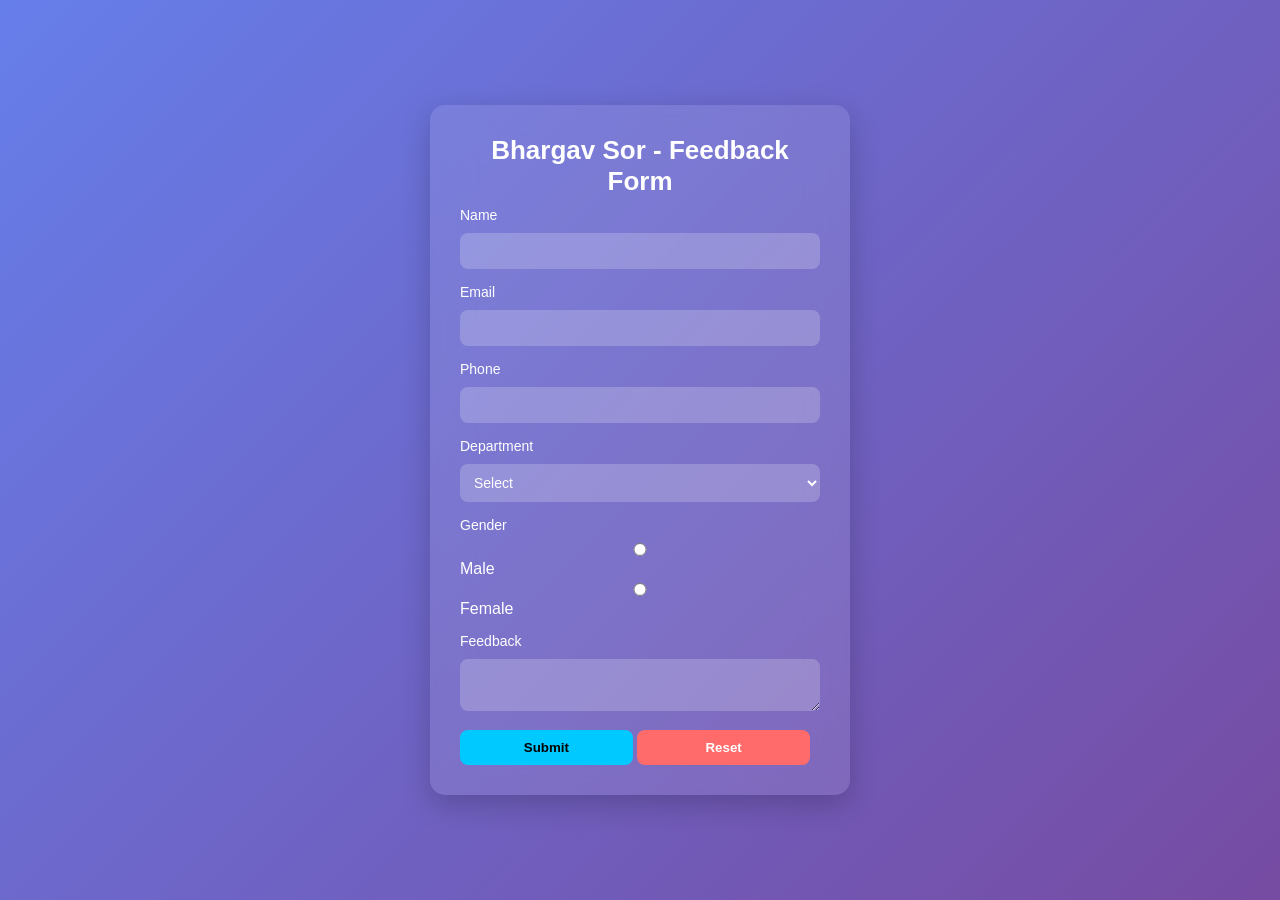
<file: index.html>
<!DOCTYPE html>
<html lang="en">
<head>
<meta charset="UTF-8">
<meta name="viewport" content="width=device-width, initial-scale=1.0">
<title>Bhargav Sor Feedback Form</title>

<link rel="stylesheet" href="style.css">

<style>
.form-title {
  text-align: center;
  font-size: 26px;
  font-weight: bold;
  margin-bottom: 10px;
}
.error-msg {
  color: red;
  font-size: 12px;
  display: none;
}
.success-box {
  display: none;
  background: #d4edda;
  padding: 10px;
  margin-top: 10px;
}
</style>
</head>

<body>

<div class="container">
<h2 class="form-title">Bhargav Sor - Feedback Form</h2>

<form id="feedbackForm">

<div class="form-group">
<label>Name</label>
<input type="text" id="studentName">
<div class="error-msg" id="nameError">Name required</div>
</div>

<div class="form-group">
<label>Email</label>
<input type="email" id="emailId">
<div class="error-msg" id="emailError">Invalid email</div>
</div>

<div class="form-group">
<label>Phone</label>
<input type="text" id="mobileNum">
<div class="error-msg" id="mobileError">Enter 10 digit number</div>
</div>

<div class="form-group">
<label>Department</label>
<select id="department">
<option value="">Select</option>
<option value="CSE">CSE</option>
<option value="IT">IT</option>
</select>
<div class="error-msg" id="deptError">Select department</div>
</div>

<div class="form-group">
<label>Gender</label>
<input type="radio" name="gender" value="Male"> Male
<input type="radio" name="gender" value="Female"> Female
<div class="error-msg" id="genderError">Select gender</div>
</div>

<div class="form-group">
<label>Feedback</label>
<textarea id="feedback"></textarea>
<div class="error-msg" id="feedbackError">Minimum 10 words</div>
</div>

<button type="submit" id="submitBtn" onclick="return validateForm()">Submit</button>
<button type="reset" id="resetBtn">Reset</button>

<div class="success-box" id="successMsg">
✅ Feedback submitted successfully
</div>

</form>
</div>

<script src="script.js"></script>
</body>
</html>
</file>
<file: style.css>
/* RESET */
* {
  margin: 0;
  padding: 0;
  box-sizing: border-box;
}

/* BODY */
body {
  font-family: 'Segoe UI', sans-serif;
  background: linear-gradient(135deg, #667eea, #764ba2);
  height: 100vh;
  display: flex;
  justify-content: center;
  align-items: center;
}

/* CONTAINER */
.container {
  background: rgba(255, 255, 255, 0.1);
  backdrop-filter: blur(20px);
  padding: 30px;
  border-radius: 15px;
  width: 420px;
  color: white;
  box-shadow: 0 10px 30px rgba(0,0,0,0.2);
}

/* TITLE */
.form-title {
  text-align: center;
  font-size: 26px;
  margin-bottom: 20px;
  font-weight: bold;
}

/* FORM GROUP */
.form-group {
  margin-bottom: 15px;
}

/* LABEL */
label {
  font-size: 14px;
  display: block;
  margin-bottom: 5px;
}

/* INPUTS */
input, select, textarea {
  width: 100%;
  padding: 10px;
  border-radius: 8px;
  border: none;
  outline: none;
  margin-top: 5px;
  background: rgba(255,255,255,0.2);
  color: white;
  font-size: 14px;
}

/* PLACEHOLDER */
input::placeholder,
textarea::placeholder {
  color: #ddd;
}

/* FOCUS EFFECT */
input:focus, select:focus, textarea:focus {
  background: rgba(255,255,255,0.3);
  transform: scale(1.02);
  transition: 0.2s;
}

/* RADIO GROUP */
input[type="radio"] {
  margin-right: 5px;
}

/* BUTTONS */
button {
  width: 48%;
  padding: 10px;
  border-radius: 8px;
  border: none;
  cursor: pointer;
  font-weight: bold;
  transition: 0.3s;
}

/* BUTTON GROUP */
button[type="submit"] {
  background: #00c9ff;
  color: black;
}

button[type="reset"] {
  background: #ff6b6b;
  color: white;
}

/* HOVER */
button:hover {
  transform: scale(1.05);
  opacity: 0.9;
}

/* ERROR */
.error-msg {
  color: #ff4d4d;
  font-size: 12px;
  margin-top: 3px;
}

/* SUCCESS BOX */
.success-box {
  margin-top: 15px;
  padding: 10px;
  background: rgba(0,255,150,0.2);
  border-radius: 8px;
  text-align: center;
  color: #00ffcc;
  font-weight: bold;
}

/* RESPONSIVE */
@media(max-width: 500px) {
  .container {
    width: 90%;
  }
}
</file>
